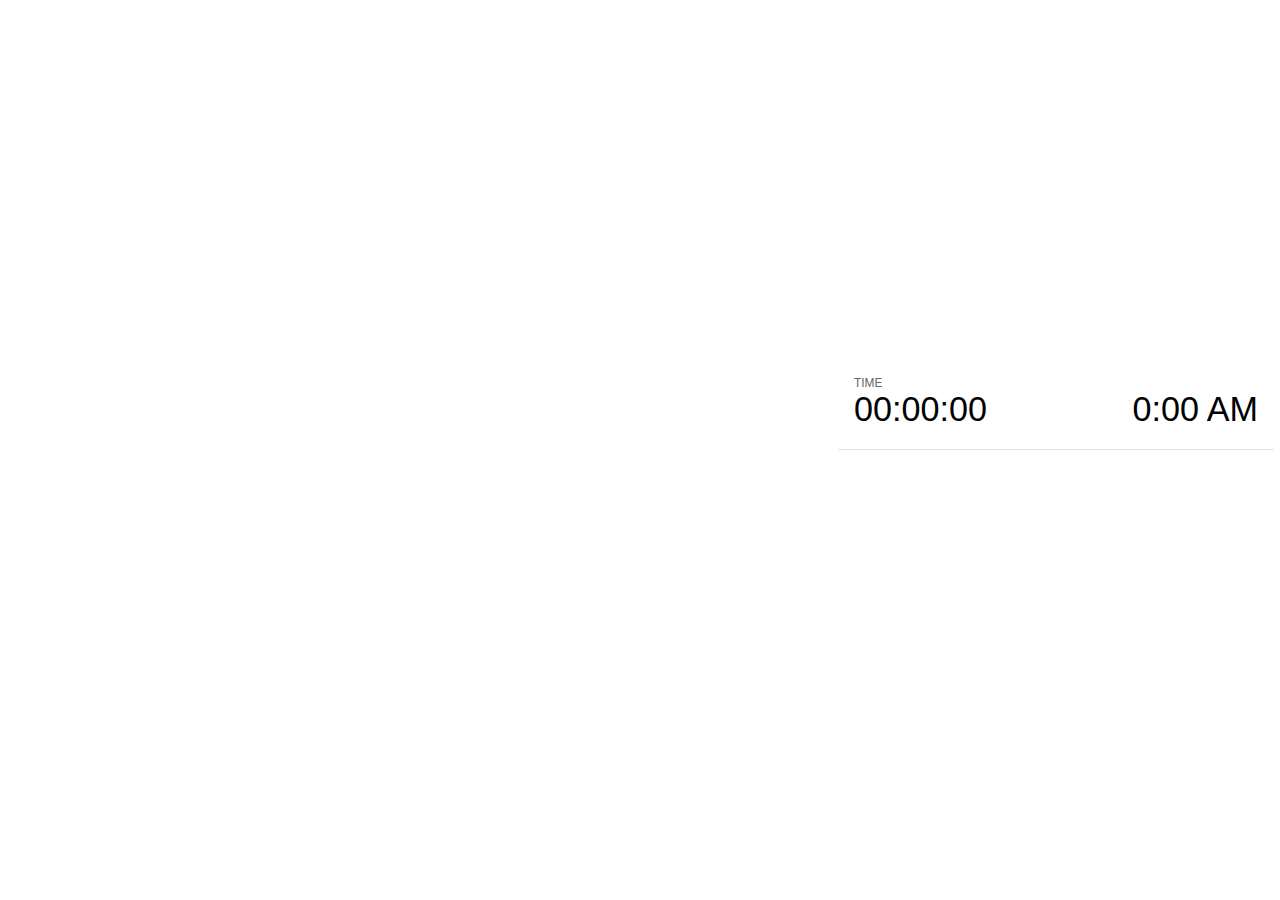
<file: slides/plugin/notes/notes.html>
<!doctype html>
<html lang="en">
	<head>
		<meta charset="utf-8">

		<title>reveal.js - Slide Notes</title>

		<style>
			body {
				font-family: Helvetica;
			}

			#current-slide,
			#upcoming-slide,
			#speaker-controls {
				padding: 6px;
				box-sizing: border-box;
				-moz-box-sizing: border-box;
			}

			#current-slide iframe,
			#upcoming-slide iframe {
				width: 100%;
				height: 100%;
				border: 1px solid #ddd;
			}

			#current-slide .label,
			#upcoming-slide .label {
				position: absolute;
				top: 10px;
				left: 10px;
				font-weight: bold;
				font-size: 14px;
				z-index: 2;
				color: rgba( 255, 255, 255, 0.9 );
			}

			#current-slide {
				position: absolute;
				width: 65%;
				height: 100%;
				top: 0;
				left: 0;
				padding-right: 0;
			}

			#upcoming-slide {
				position: absolute;
				width: 35%;
				height: 40%;
				right: 0;
				top: 0;
			}

			#speaker-controls {
				position: absolute;
				top: 40%;
				right: 0;
				width: 35%;
				height: 60%;
				overflow: auto;

				font-size: 18px;
			}

				.speaker-controls-time.hidden,
				.speaker-controls-notes.hidden {
					display: none;
				}

				.speaker-controls-time .label,
				.speaker-controls-notes .label {
					text-transform: uppercase;
					font-weight: normal;
					font-size: 0.66em;
					color: #666;
					margin: 0;
				}

				.speaker-controls-time {
					border-bottom: 1px solid rgba( 200, 200, 200, 0.5 );
					margin-bottom: 10px;
					padding: 10px 16px;
					padding-bottom: 20px;
					cursor: pointer;
				}

				.speaker-controls-time .reset-button {
					opacity: 0;
					float: right;
					color: #666;
					text-decoration: none;
				}
				.speaker-controls-time:hover .reset-button {
					opacity: 1;
				}

				.speaker-controls-time .timer,
				.speaker-controls-time .clock {
					width: 50%;
					font-size: 1.9em;
				}

				.speaker-controls-time .timer {
					float: left;
				}

				.speaker-controls-time .clock {
					float: right;
					text-align: right;
				}

				.speaker-controls-time span.mute {
					color: #bbb;
				}

				.speaker-controls-notes {
					padding: 10px 16px;
				}

				.speaker-controls-notes .value {
					margin-top: 5px;
					line-height: 1.4;
					font-size: 1.2em;
				}

			.clear {
				clear: both;
			}

			@media screen and (max-width: 1080px) {
				#speaker-controls {
					font-size: 16px;
				}
			}

			@media screen and (max-width: 900px) {
				#speaker-controls {
					font-size: 14px;
				}
			}

			@media screen and (max-width: 800px) {
				#speaker-controls {
					font-size: 12px;
				}
			}

		</style>
	</head>

	<body>

		<div id="current-slide"></div>
		<div id="upcoming-slide"><span class="label">UPCOMING:</span></div>
		<div id="speaker-controls">
			<div class="speaker-controls-time">
				<h4 class="label">Time <span class="reset-button">Click to Reset</span></h4>
				<div class="clock">
					<span class="clock-value">0:00 AM</span>
				</div>
				<div class="timer">
					<span class="hours-value">00</span><span class="minutes-value">:00</span><span class="seconds-value">:00</span>
				</div>
				<div class="clear"></div>
			</div>

			<div class="speaker-controls-notes hidden">
				<h4 class="label">Notes</h4>
				<div class="value"></div>
			</div>
		</div>

		<script src="../../plugin/markdown/marked.js"></script>
		<script>

			(function() {

				var notes,
					notesValue,
					currentState,
					currentSlide,
					upcomingSlide,
					connected = false;

				window.addEventListener( 'message', function( event ) {

					var data = JSON.parse( event.data );

					// Messages sent by the notes plugin inside of the main window
					if( data && data.namespace === 'reveal-notes' ) {
						if( data.type === 'connect' ) {
							handleConnectMessage( data );
						}
						else if( data.type === 'state' ) {
							handleStateMessage( data );
						}
					}
					// Messages sent by the reveal.js inside of the current slide preview
					else if( data && data.namespace === 'reveal' ) {
						if( /ready/.test( data.eventName ) ) {
							// Send a message back to notify that the handshake is complete
							window.opener.postMessage( JSON.stringify({ namespace: 'reveal-notes', type: 'connected'} ), '*' );
						}
						else if( /slidechanged|fragmentshown|fragmenthidden|overviewshown|overviewhidden|paused|resumed/.test( data.eventName ) && currentState !== JSON.stringify( data.state ) ) {
							window.opener.postMessage( JSON.stringify({ method: 'setState', args: [ data.state ]} ), '*' );
						}
					}

				} );

				/**
				 * Called when the main window is trying to establish a
				 * connection.
				 */
				function handleConnectMessage( data ) {

					if( connected === false ) {
						connected = true;

						setupIframes( data );
						setupKeyboard();
						setupNotes();
						setupTimer();
					}

				}

				/**
				 * Called when the main window sends an updated state.
				 */
				function handleStateMessage( data ) {

					// Store the most recently set state to avoid circular loops
					// applying the same state
					currentState = JSON.stringify( data.state );

					// No need for updating the notes in case of fragment changes
					if ( data.notes ) {
						notes.classList.remove( 'hidden' );
						if( data.markdown ) {
							notesValue.innerHTML = marked( data.notes );
						}
						else {
							notesValue.innerHTML = data.notes;
						}
					}
					else {
						notes.classList.add( 'hidden' );
					}

					// Update the note slides
					currentSlide.contentWindow.postMessage( JSON.stringify({ method: 'setState', args: [ data.state ] }), '*' );
					upcomingSlide.contentWindow.postMessage( JSON.stringify({ method: 'setState', args: [ data.state ] }), '*' );
					upcomingSlide.contentWindow.postMessage( JSON.stringify({ method: 'next' }), '*' );

				}

				// Limit to max one state update per X ms
				handleStateMessage = debounce( handleStateMessage, 200 );

				/**
				 * Forward keyboard events to the current slide window.
				 * This enables keyboard events to work even if focus
				 * isn't set on the current slide iframe.
				 */
				function setupKeyboard() {

					document.addEventListener( 'keydown', function( event ) {
						currentSlide.contentWindow.postMessage( JSON.stringify({ method: 'triggerKey', args: [ event.keyCode ] }), '*' );
					} );

				}

				/**
				 * Creates the preview iframes.
				 */
				function setupIframes( data ) {

					var params = [
						'receiver',
						'progress=false',
						'history=false',
						'transition=none',
						'autoSlide=0',
						'backgroundTransition=none'
					].join( '&' );

					var hash = '#/' + data.state.indexh + '/' + data.state.indexv;
					var currentURL = data.url + '?' + params + '&postMessageEvents=true' + hash;
					var upcomingURL = data.url + '?' + params + '&controls=false' + hash;

					currentSlide = document.createElement( 'iframe' );
					currentSlide.setAttribute( 'width', 1280 );
					currentSlide.setAttribute( 'height', 1024 );
					currentSlide.setAttribute( 'src', currentURL );
					document.querySelector( '#current-slide' ).appendChild( currentSlide );

					upcomingSlide = document.createElement( 'iframe' );
					upcomingSlide.setAttribute( 'width', 640 );
					upcomingSlide.setAttribute( 'height', 512 );
					upcomingSlide.setAttribute( 'src', upcomingURL );
					document.querySelector( '#upcoming-slide' ).appendChild( upcomingSlide );

				}

				/**
				 * Setup the notes UI.
				 */
				function setupNotes() {

					notes = document.querySelector( '.speaker-controls-notes' );
					notesValue = document.querySelector( '.speaker-controls-notes .value' );

				}

				/**
				 * Create the timer and clock and start updating them
				 * at an interval.
				 */
				function setupTimer() {

					var start = new Date(),
						timeEl = document.querySelector( '.speaker-controls-time' ),
						clockEl = timeEl.querySelector( '.clock-value' ),
						hoursEl = timeEl.querySelector( '.hours-value' ),
						minutesEl = timeEl.querySelector( '.minutes-value' ),
						secondsEl = timeEl.querySelector( '.seconds-value' );

					function _updateTimer() {

						var diff, hours, minutes, seconds,
							now = new Date();

						diff = now.getTime() - start.getTime();
						hours = Math.floor( diff / ( 1000 * 60 * 60 ) );
						minutes = Math.floor( ( diff / ( 1000 * 60 ) ) % 60 );
						seconds = Math.floor( ( diff / 1000 ) % 60 );

						clockEl.innerHTML = now.toLocaleTimeString( 'en-US', { hour12: true, hour: '2-digit', minute:'2-digit' } );
						hoursEl.innerHTML = zeroPadInteger( hours );
						hoursEl.className = hours > 0 ? '' : 'mute';
						minutesEl.innerHTML = ':' + zeroPadInteger( minutes );
						minutesEl.className = minutes > 0 ? '' : 'mute';
						secondsEl.innerHTML = ':' + zeroPadInteger( seconds );

					}

					// Update once directly
					_updateTimer();

					// Then update every second
					setInterval( _updateTimer, 1000 );

					timeEl.addEventListener( 'click', function() {
						start = new Date();
						_updateTimer();
						return false;
					} );

				}

				function zeroPadInteger( num ) {

					var str = '00' + parseInt( num );
					return str.substring( str.length - 2 );

				}

				/**
				 * Limits the frequency at which a function can be called.
				 */
				function debounce( fn, ms ) {

					var lastTime = 0,
						timeout;

					return function() {

						var args = arguments;
						var context = this;

						clearTimeout( timeout );

						var timeSinceLastCall = Date.now() - lastTime;
						if( timeSinceLastCall > ms ) {
							fn.apply( context, args );
							lastTime = Date.now();
						}
						else {
							timeout = setTimeout( function() {
								fn.apply( context, args );
								lastTime = Date.now();
							}, ms - timeSinceLastCall );
						}

					}

				}

			})();

		</script>
	</body>
</html>
</file>
